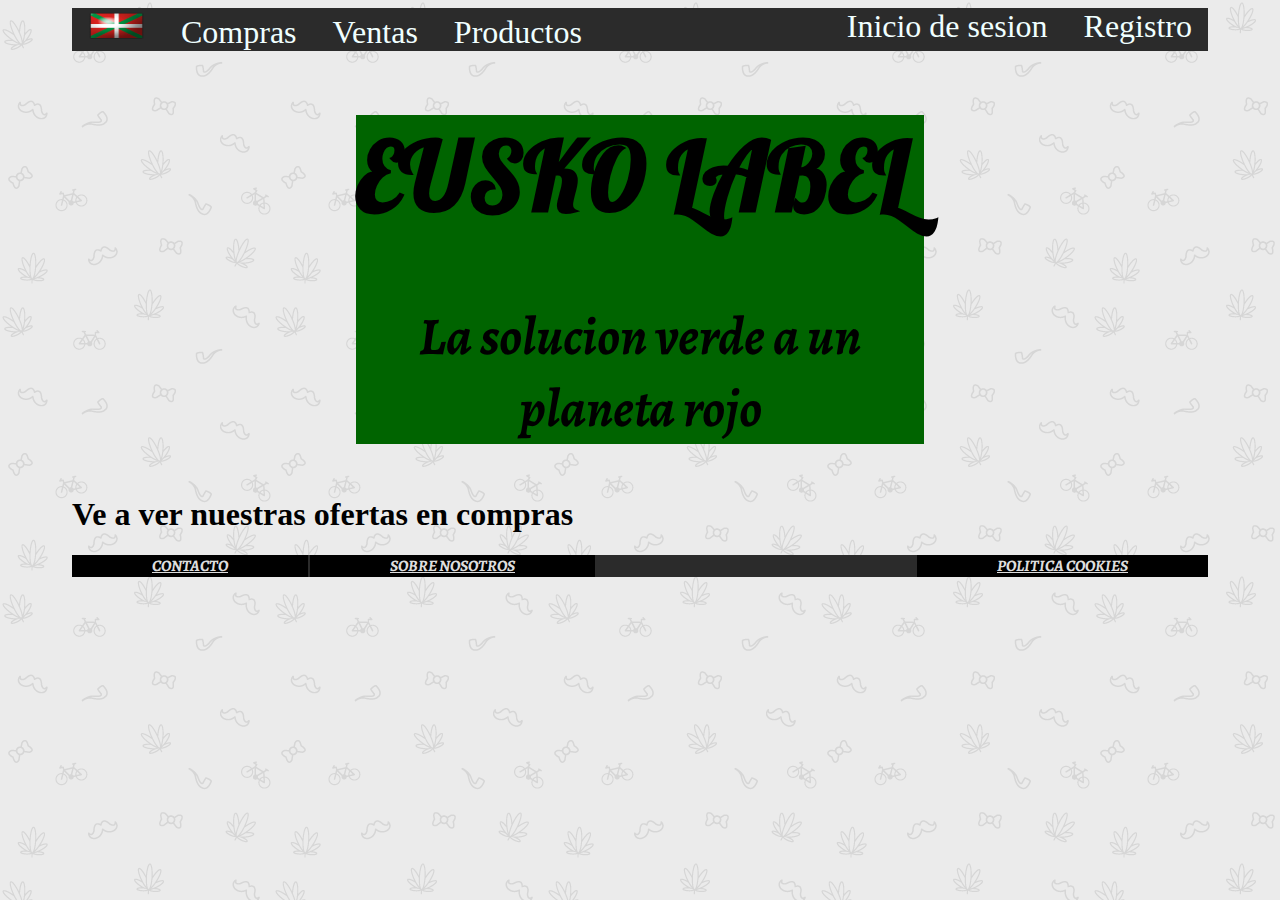
<file: index.html>
<!DOCTYPE html>
<html>
    <head>
        <link href="estilos.css" rel="stylesheet">
        <meta charset="UTF-8">
        <title>EUSKO LABEL</title>
        <link href="https://fonts.googleapis.com/css?family=Lobster&display=swap" rel="stylesheet">
        <link href="https://fonts.googleapis.com/css?family=Alegreya&display=swap" rel="stylesheet"> 
    </head>
    <body>
        <nav id="navbar">
            <a href="index.html"><img src="img/icono.png" alt="Inicio" width="57" height="35"></a> 
            <a href="#">Compras</a> 
            <a href="#">Ventas</a> <!--rol para ventas?-->
            <a href="#">Productos</a> 
            <div id="inicio-registro">
                <a href="#">Inicio de sesion</a> 
                <a href="#">Registro</a> 
            </div>
        </nav>
        <div class="jumbotron">
            <h1 class="title">EUSKO LABEL</h1>
            <p class="ptitle"> La solucion verde a un planeta rojo</p>
        </div>

        <aside class="menu_lateral">
            <section>
                <h1>Ve a ver nuestras ofertas en compras</h1>
            </section>
        </aside>

        <footer id="pie_pagina">
            <span class="contacto"><a href="#contacto">CONTACTO</a></span>
            <span class="s_nosotros"><a href="#sobre_nosotros">SOBRE NOSOTROS</a></span>
            <span class="p_cookies"><a href="#p_cookies">POLITICA COOKIES</a></span>
        </footer>
    </body>
</html>
</file>
<file: estilos.css>
body {
    background-image: url("img/sativa.png");
    padding-left: 5%;
    padding-right: 5%;
}

/*BARRA DE NAVEGACION*/
#navbar {
    overflow: hidden;
    background-color: #2b2b2b;
}

#navbar a{
    color: azure;
    text-decoration: none;
    text-align: center;
    padding: 14px 16px;
    font-size: 200%;
    text-size-adjust: auto;
}

#navbar a:hover {
    background-color: #ddd;
    color: black;
}
  
#navbar a.active {
    background-color: #4CAF50;
    color: white;
}

#inicio-registro {
    float: right;
}

.jumbotron {
    background-color: darkgreen;
    margin: 0 auto;
    width: 50%;
    
}

.title {
    font-family: 'Lobster', cursive;
    font-size: 600%;
}

.ptitle{
    font-family: 'Alegreya', serif;
    font-size: 330%;
    font-weight: bold;
    font-style: italic;
    text-align: center;
}

#pie_pagina {
    font-family: 'Alegreya', serif;
    color: antiquewhite;
    font-weight: bold;
    font-style: italic;

    background-color: #2b2b2b;
}

footer span{
    background-color: black;
    padding-left: 5em;
    padding-right: 5em;
}

footer span a{
    color: #ddd;
    background-color: black;
}

footer span a:hover{
    background-color: #ddd;
    color: black;
    padding-left: 5em;
    padding-right: 5em;
}

.s_nosotros {
    margin-left: auto;
    margin-right: auto;
    /*width: 50%;*/
}

.p_cookies{
    float: right;
}
</file>
